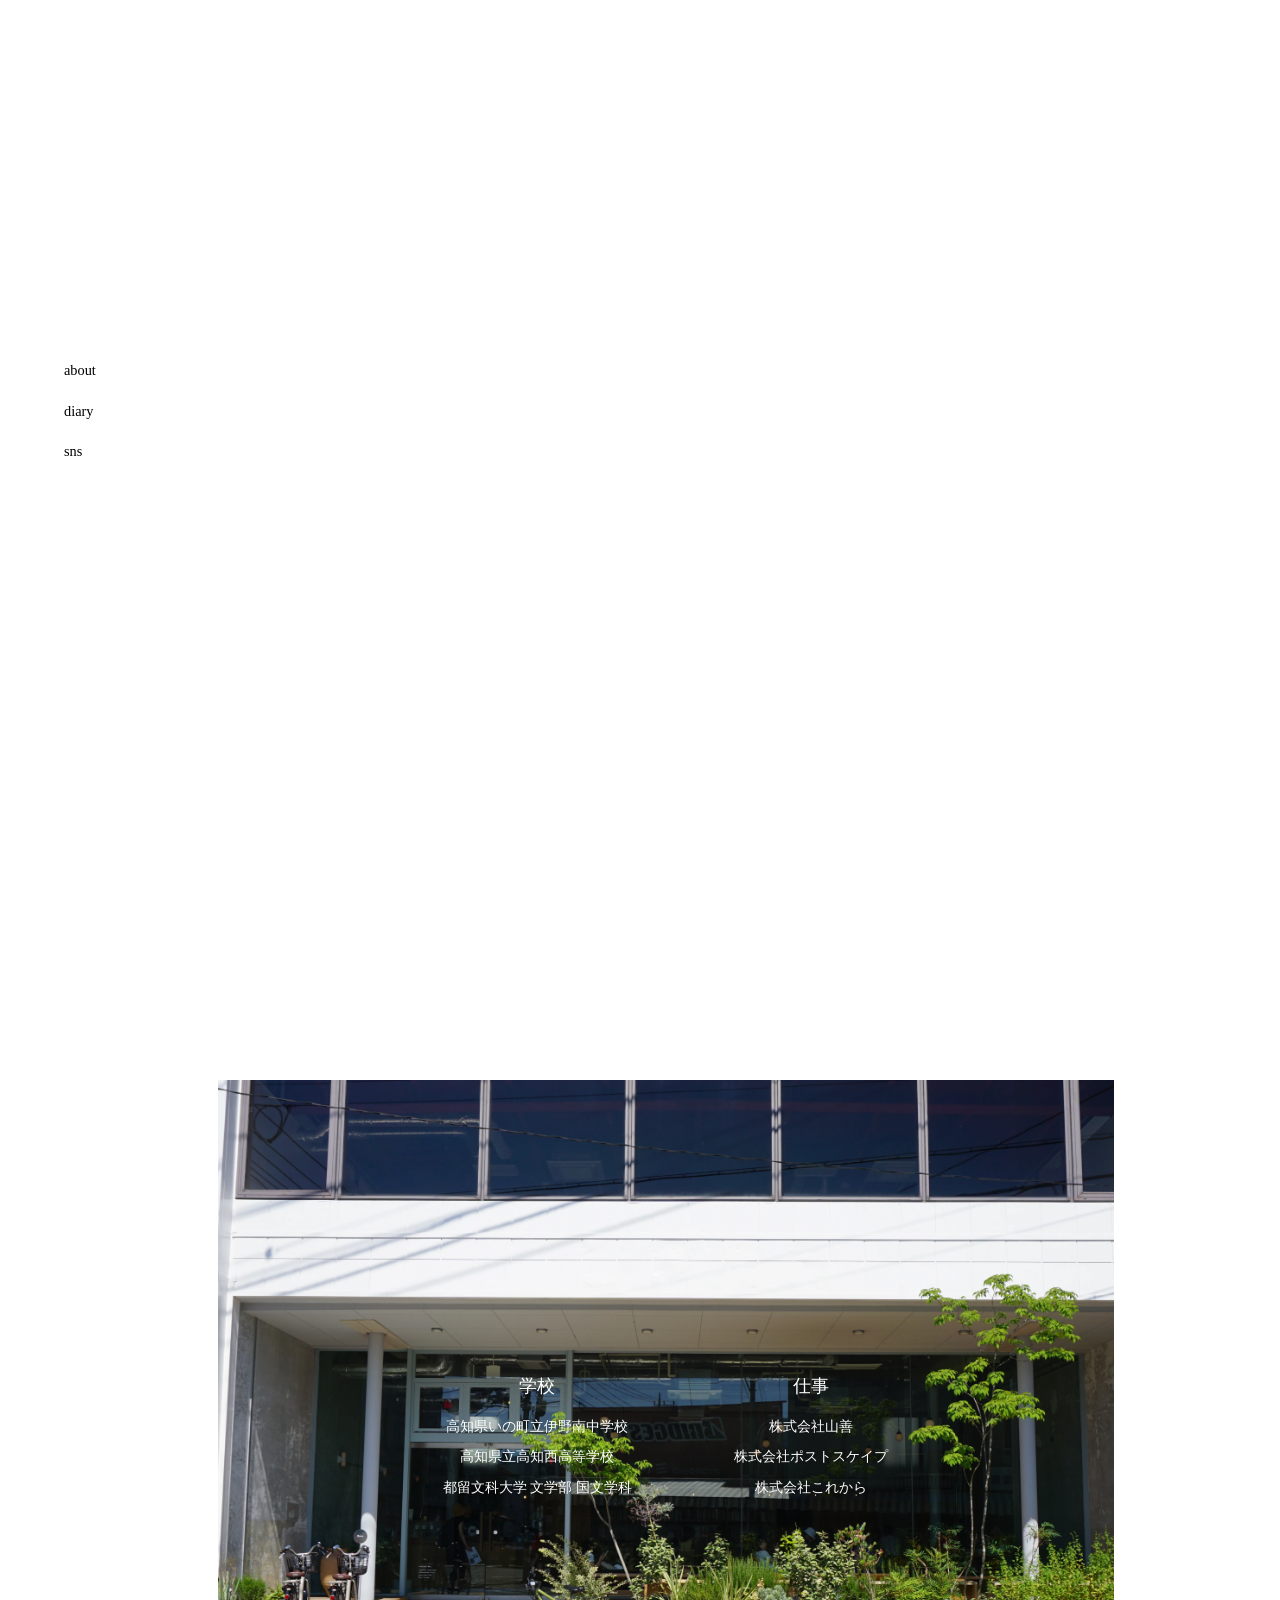
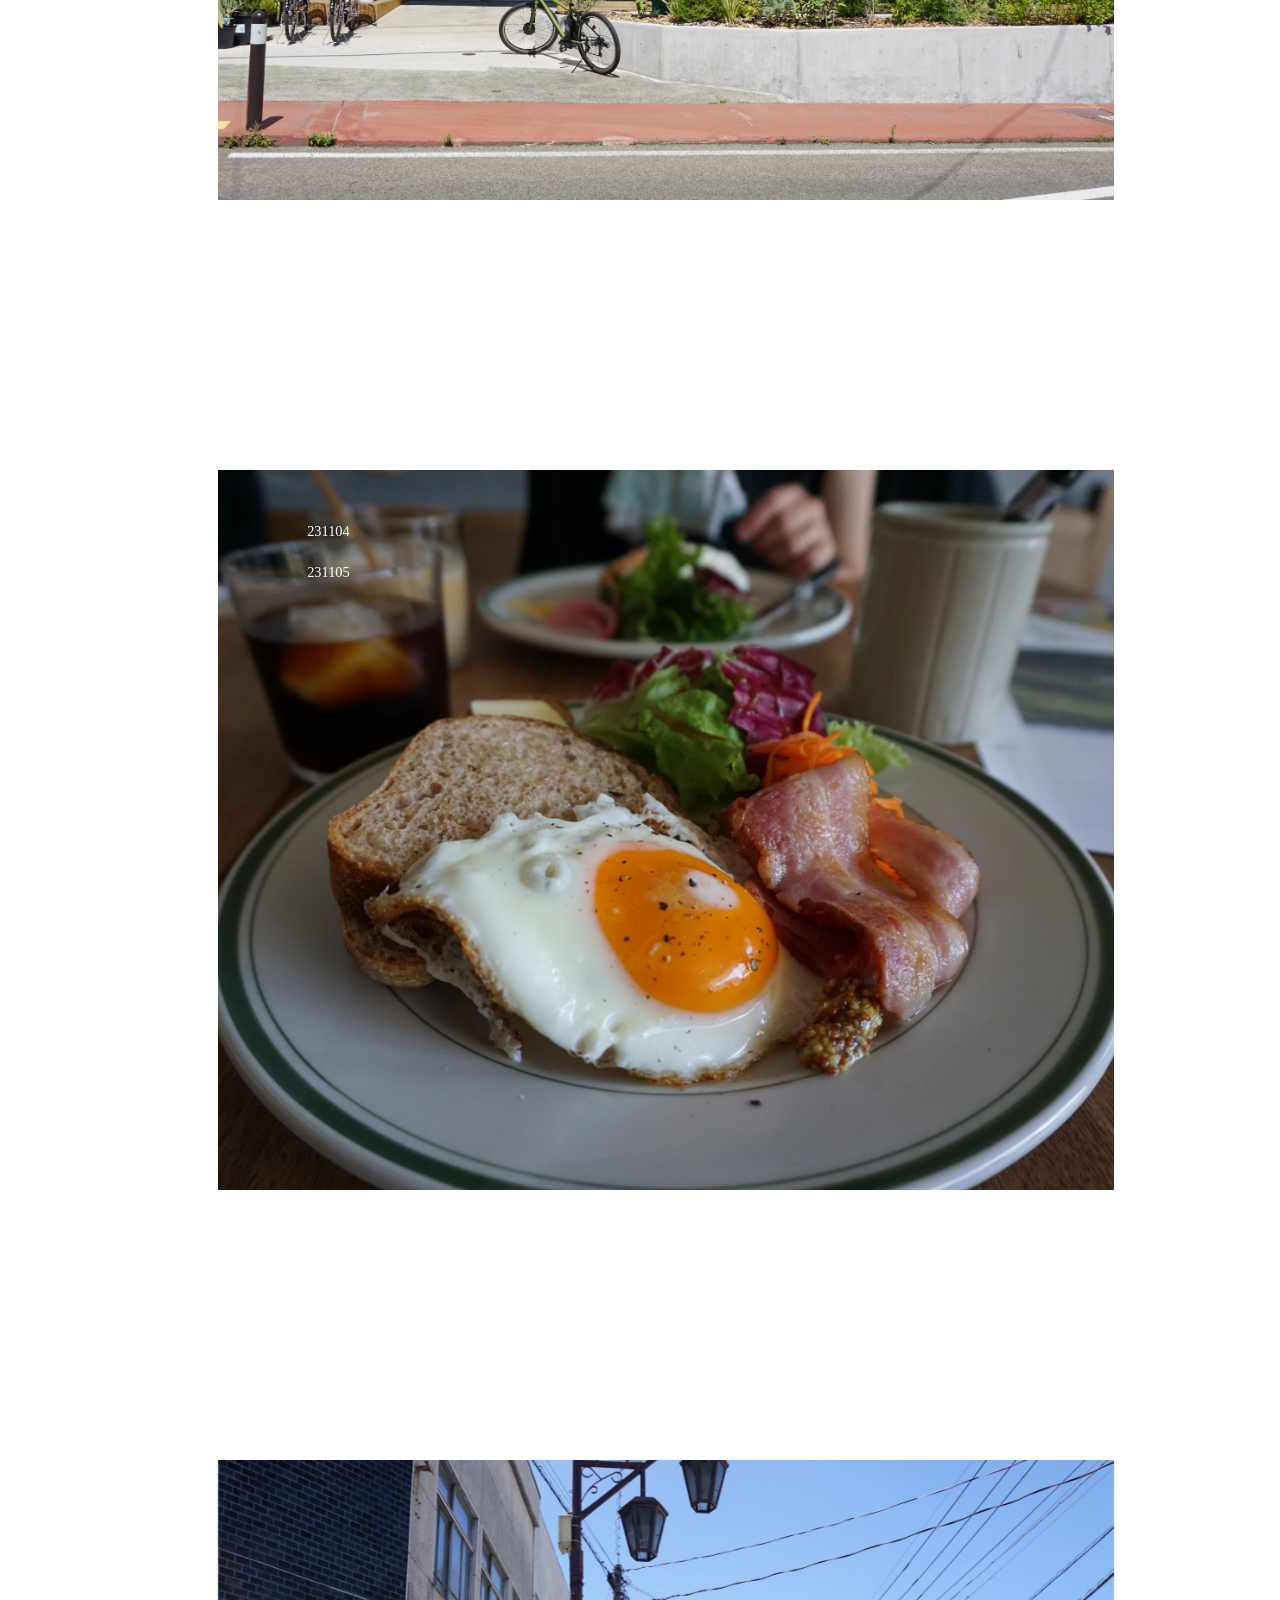
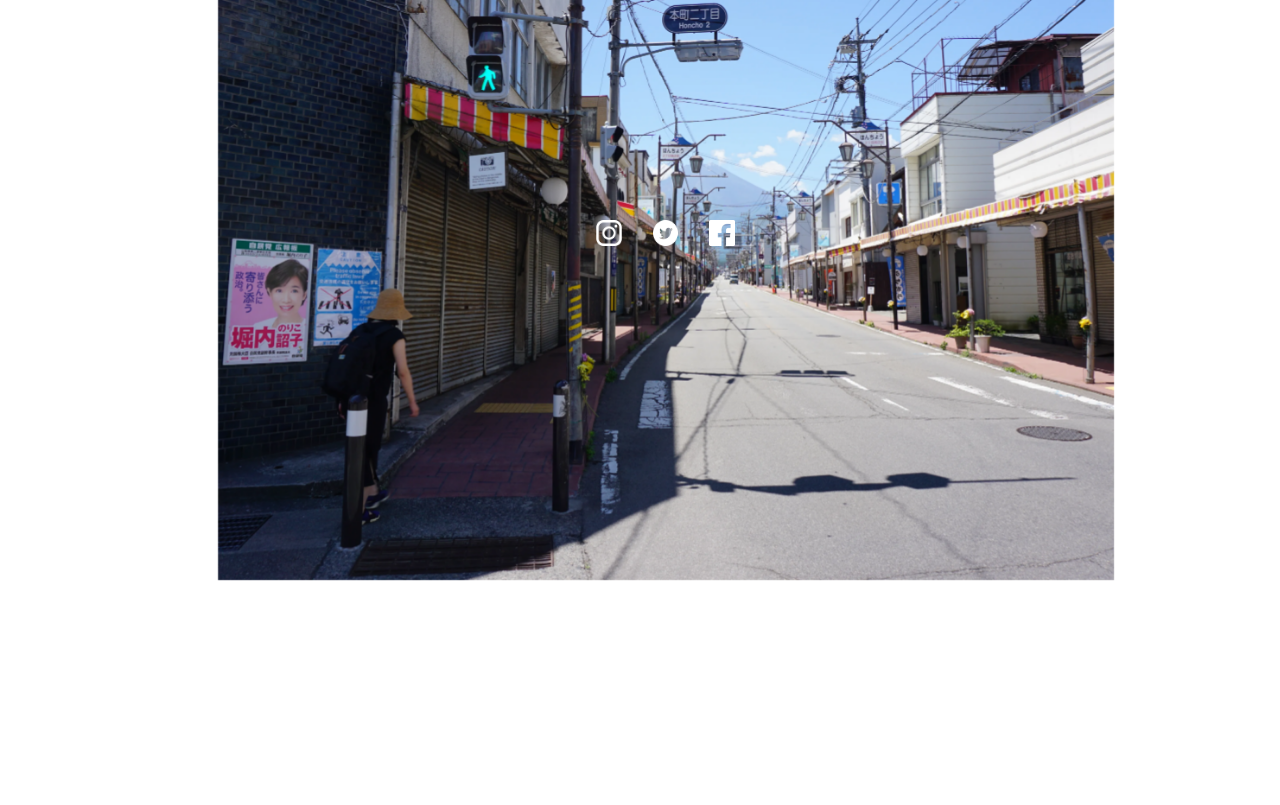
<file: src/index.html>
<!DOCTYPE html>
<html lang="ja">

<head>
  <meta charset="UTF-8">
  <meta name="viewport" content="width=device-width, initial-scale=1.0">
  <title>katsuyakushitai.com</title>
  <!-- Google Tag Manager -->
  <script>(function(w,d,s,l,i){w[l]=w[l]||[];w[l].push({'gtm.start':
  new Date().getTime(),event:'gtm.js'});var f=d.getElementsByTagName(s)[0],
  j=d.createElement(s),dl=l!='dataLayer'?'&l='+l:'';j.async=true;j.src=
  'https://www.googletagmanager.com/gtm.js?id='+i+dl;f.parentNode.insertBefore(j,f);
  })(window,document,'script','dataLayer','GTM-KQLFQ7VV');</script>
  <!-- End Google Tag Manager -->
  <link rel="stylesheet" href="./assets/css/reset.css">
  <link rel="stylesheet" href="./assets/css/animation.css">
  <link rel="stylesheet" href="./assets/css/custom.css">
  


</head>

<body>
  <!-- Google Tag Manager (noscript) -->
  <noscript><iframe src="https://www.googletagmanager.com/ns.html?id=GTM-KQLFQ7VV"
  height="0" width="0" style="display:none;visibility:hidden"></iframe></noscript>
  <!-- End Google Tag Manager (noscript) -->

  <!-- header -->
  <header>
      <nav>
        <ul>
          <li class="fadeAnim"><a href="#about">about</a></li>
          <li class="fadeAnim"><a href="#diary">diary</a></li>
          <li class="fadeAnim"><a href="#sns">sns</a></li>
        </ul>
      </nav>
  </header>

  <!-- main -->
  <main>

    <section id="top">
      <div class="container">
      </div>
    </section>

    <!-- about -->
    <section id="about" class="target-fadeUpAnim">
      <div class="container">
        <div class="wrapper">
          <div class="school">
            <h2>学校</h2>
            <ul>
              <li>高知県いの町立伊野南中学校</li>
              <li>高知県立高知西高等学校</li>
              <li>都留文科大学 文学部 国文学科</li>
            </ul>
          </div>
          <div class="job">
            <h2>仕事</h2>
            <ul>
              <li>
                株式会社山善
              </li>
              <li>
                株式会社ポストスケイプ
              </li>
              <li>
                株式会社これから
              </li>
            </ul>
          </div>

        </div>
      </div>
    </section>


    <section id="diary" class="target-fadeUpAnim">
      <div class="container">
        <ul>
          <li><a href="./231104.html">231104</a></li>
          <li><a href="./231105.html">231105</a></li>

        </ul>
      </div>
    </section>

    <section id="sns" class="target-fadeUpAnim">
      <div class="container">
        <ul> 
          <li><a href="https://www.instagram.com/katsuyakushitai/"><img src="./assets/image/insta_w.png" alt=""></a></li>
          <li><a href="https://twitter.com/katsuyakushitai"><img src="./assets/image/x_w.png" alt=""></a></li>
          <li><a href="https://www.facebook.com/katsuyakushitai/"><img src="./assets/image/fb_w.png" alt=""></a></li>


        </ul>
      </div>

    </section>



  </main>



  <!-- script -->
  <script src="./assets/js/script.js"></script>
</body>

</html>
</file>
<file: src/assets/css/animation.css>
/*==============================================================================
Animation style
============================================================================= */

.fadeAnim {
  opacity: 0;
  animation: fadeAnim 1s linear forwards;
}

.fadeUpAnim {
  animation: fadeUpAnim .5s ease-in-out forwards;
}

.fadeLeftAnim {
  animation: fadeLeftAnim 1s ease-in-out forwards;
}

.fadeRightAnim {
  animation: fadeRightAnim 1s ease-in-out forwards;
}


.target-fadeAnim,
.target-fadeUpAnim,
.target-fadeLeftAnim,
.target-fadeRightAnim {
  opacity: 0;
}

@keyframes fadeAnim {
  0% {
    opacity: 0;
  }

  100% {
    opacity: 1;
  }
}

@keyframes fadeUpAnim {
  0% {
    opacity: 0;
    transform: translateY(3%);
  }

  100% {
    opacity: 1;
    transform: translateY(0);
  }
}

@keyframes fadeLeftAnim {
  0% {
    opacity: 0;
    transform: translateX(3%);
  }

  100% {
    opacity: 1;
    transform: translateX(0);
  }
}

@keyframes fadeRightAnim {
  0% {
    opacity: 0;
    transform: translateX(-3%);
  }

  100% {
    opacity: 1;
    transform: translateX(0);
  }
}
</file>
<file: src/assets/css/custom.css>
/*==============================================================================
common
============================================================================= */
html {
  scroll-behavior: smooth;
  scroll-padding-top: 10vh;
  word-break: break-word;
}
@media screen and (min-width: 768px) {
  html {
    font-size: 0.08vw;
  }
}
@media screen and (max-width: 767px) {
  html {
    font-size: 0.27vw;
  }
}

body {
  font-family: "Shippori Mincho", serif;
}

h1{
  font-size: 16rem;
  margin: 50rem 0;
}

h2 {
  font-size: 18rem;
  margin: 0 0 5rem;
}

li, p {
  font-size: 14rem;
  line-height: 1.4;
  margin-bottom: 24rem;
}
a {
  position: relative;
  transition: 0.3s;
  font-size: 14rem;
}
a::after {
  position: absolute;
  left: 0;
  content: "";
  width: 100%;
  height: 1px;
  background: #1b1b1b;
  bottom: -5px;
  transform: scale(0, 1);
  transform-origin: right top;
  transition: transform 0.3s;
}
@media screen and (max-width: 767px) {
  a::after {
    bottom: -5rem;
  }
}
a:hover {
  transform: translateX(10%);
  transition: 0.3s;
}
a:hover::after {
  transform: scale(1, 1);
  transform-origin: left top;
}

section {
  position: relative;
  margin: 5vh 0;
  height: 100vh;
}

.container {
  position: relative;
  max-width: 70%;
  margin: 10vh 0 10vh 17vw;
  height: 80vh;
}
@media screen and (max-width: 767px) {
  .container {
    max-width: 90%;
    margin: 10vh auto;
  }
}

img{
  width: 100%;
  height: auto;
  margin: 30rem 0 0;
}

.entry-content{
  margin-bottom: 100rem;
}

@media screen and (max-width: 767px){
  .entry-content{
    margin-bottom: 50rem;
  }
}

.nav-links{
  display: flex;
  justify-content: space-between;
}


/*==============================================================================
header
============================================================================= */
header {
  position: fixed;
  z-index: 10;
  width: 5%;
  top: 40%;
  left: 5%;
  transition: 1s;
}
@media screen and (max-width: 767px) {
  header {
    width: 35%;
    top: 50%;
    transform: translateY(-50%);
    padding: 1rem 0;
  }
}
@media screen and (max-width: 767px) {
  header ul {
    display: flex;
    gap: 0 10rem;
    justify-content: center;
  }
}

header li:not(:last-child) {
  margin: 0 0 20rem;
}

@media screen and (max-width: 767px){
  header li{
    margin: 0 !important;
  }
}

header li:nth-of-type(2) {
  animation-delay: 0.3s;
}
header li:nth-of-type(3) {
  animation-delay: 0.6s;
}
header a {
  font-size: 14rem;
}
@media screen and (max-width: 767px) {
  header.overAbout {
    top: 5vh;
    left: 3%;
    transition: .5s;
  }
}

#about .container {
  background: url(../image/DSC09823.JPG) no-repeat center/cover;
}
#about .wrapper {
  padding: 33vh 0 0;
  display: flex;
  gap: 0 100rem;
  justify-content: center;
  text-align: center;
  margin: 0 auto;
}
@media screen and (max-width: 767px) {
  #about .wrapper {
    gap: 0;
  }
}
#about h2 {
  color: #fff;
  margin: 0 0 20rem;
}
@media screen and (max-width: 767px) {
  #about h2 {
    font-size: 14rem;
  }
}
#about li {
  color: #fff;
  margin: 0 0 10rem;
  line-height: 1.4;
}
@media screen and (max-width: 767px) {
  #about li {
    font-size: 12rem;
  }
}

#diary .container {
  background: url(../image/DSC09828.JPG) no-repeat center/cover;
}
#diary ul {
  padding: 50rem 0;
  width: 80%;
  margin: 0 auto;
}
@media screen and (max-width: 767px) {
  #diary ul {
    width: 70%;
  }
}
#diary li {
  margin: 0 0 20rem;
}
#diary a {
  color: #fff;
}
#diary a::after {
  background: #fff;
}

#sns .container {
  background: url(../image/DSC09837.JPG) no-repeat center/cover;
  display: grid;
  place-items: center;
}
#sns ul {
  gap: 0 30rem;
  display: flex;
}

@media screen and (max-width: 767px) {
  #sns ul{
    gap: 0 20rem;
  }
}


#sns ul li{
  margin-bottom: 0;
}

#sns img{
  transition: 1s ;
  transform: rotateY( 0deg ) ;
}

#sns img:hover{
  transition: 1s;
  transform: rotateY( 360deg ) ;
}

#sns a:hover::after{
  content: none;
}

#sns img {
  width: 25rem;
}
@media screen and (max-width: 767px) {
  #sns img {
    width: 25rem;
  }
}
</file>
